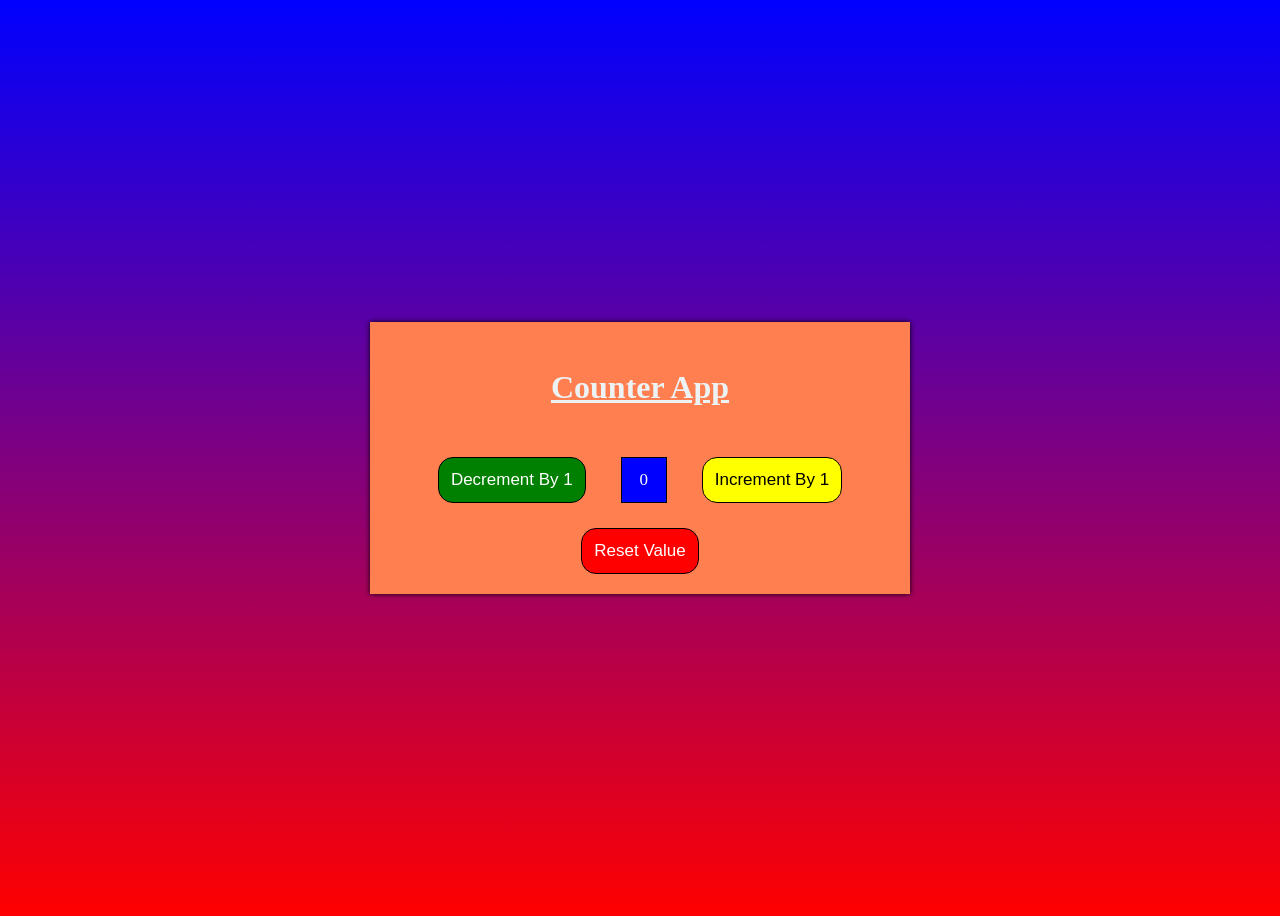
<file: project1_counter/index.html>
<!DOCTYPE html>
<html lang="en">
<head>
    <meta charset="UTF-8">
    <meta http-equiv="X-UA-Compatible" content="IE=edge">
    <meta name="viewport" content="width=device-width, initial-scale=1.0">
    <title>Counter Project1</title>
    <link rel="stylesheet" href="./style.css">
</head>
<body>
  
    <div class="card">
        <h2>Counter App</h2>
        <div class="inputnumber">
       <button id="sub">Decrement By 1</button>    
      <span id="lbl">0</span>
       <button id="add">Increment By 1</button>     

        </div>
        <div>
            <button id="reset">Reset Value</button>
        </div>
    </div>
</body>
<script src="./script.js"></script>
</html>
</file>
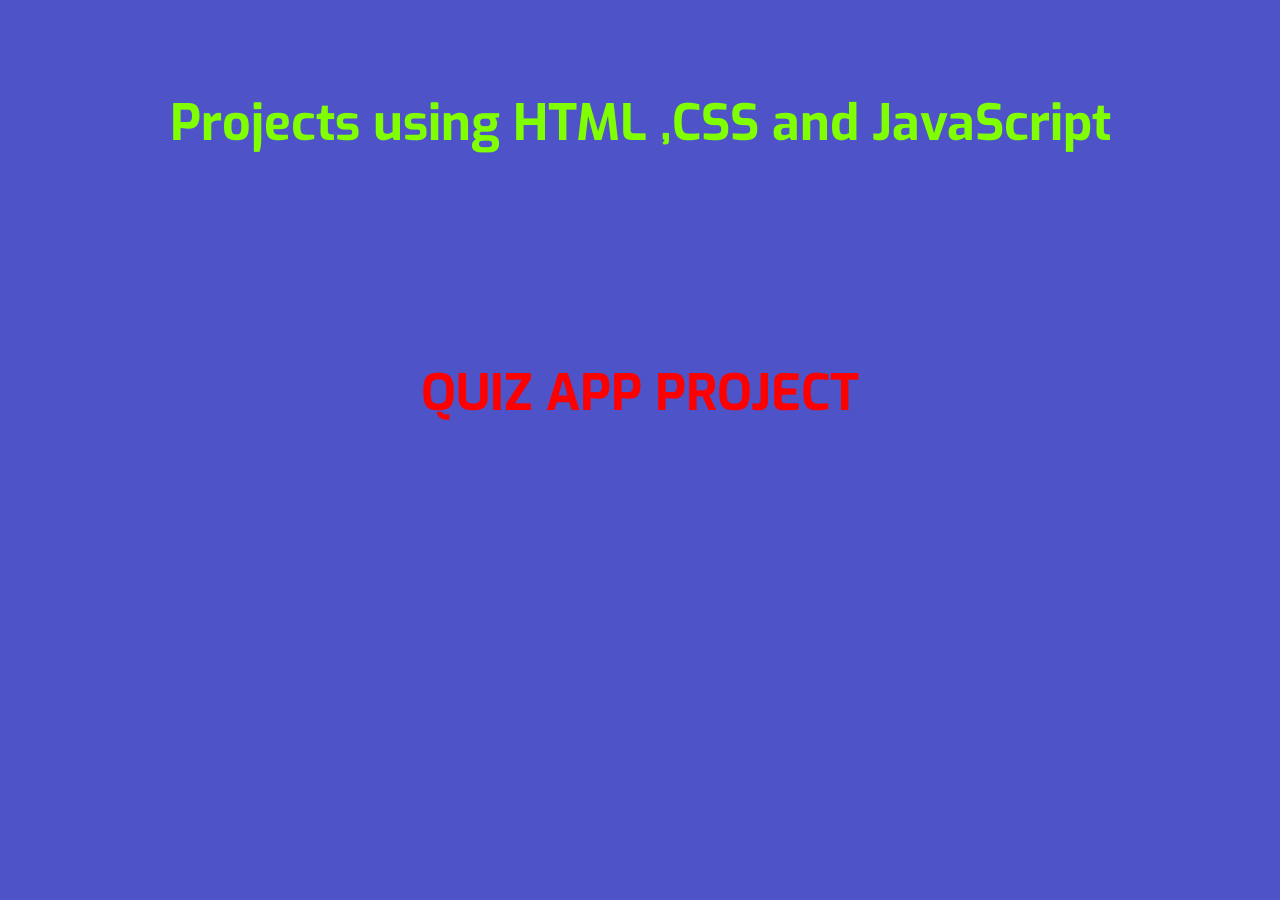
<file: QUIZ APP PROJECT/index.html>
<!DOCTYPE html>
<html lang="en">
<head>
    <meta charset="UTF-8">
    <meta http-equiv="X-UA-Compatible" content="IE=edge">
    <meta name="viewport" content="width=device-width, initial-scale=1.0">
    <title>My Projects</title>
    <style>
        @import url('https://fonts.googleapis.com/css?family=Exo:400,700');

*{
    margin: 0px;
    padding: 0px;
}

body{
    font-family: 'Exo', sans-serif;
}


.context {
    width: 100%;
    position: absolute;
    top:10vh;
    
}

.context{
    text-align: center;
    color: chartreuse;
    font-size: 50px;
}


.context1 {
    width: 100%;
    position: absolute;
    top:40vh;
    z-index: 2;
    
}
a{
    text-decoration: none;
    z-index: -1;
    color: red;

}
a:hover{
    text-decoration: none;
    color: white;
    index: -1;
    text-rendering: optimizeLegibility;
    scale: 1.2;
    text-transform:capitalize;
    text-decoration-line: underline;
    /* color: red; */

}

.context1{
    text-align: center;
    z-index: 2;

    font-size: 50px;
}


.area{
    background: #4e54c8;  
    background: -webkit-linear-gradient(to left, #8f94fb, #4e54c8);  
    width: 100%;
    height:100vh;
    
   
}

.circles{
    position: absolute;
    top: 0;
    left: 0;
    width: 100%;
    height: 100%;
    overflow: hidden;
}

.circles li{
    position: absolute;
    display: block;
    list-style: none;
    width: 20px;
    height: 20px;
    background: rgba(255, 255, 255, 0.2);
    animation: animate 25s linear infinite;
    bottom: -150px;
    
}

.circles li:nth-child(1){
    left: 25%;
    width: 80px;
    height: 80px;
    animation-delay: 0s;
}


.circles li:nth-child(2){
    left: 10%;
    width: 20px;
    height: 20px;
    animation-delay: 2s;
    animation-duration: 12s;
}

.circles li:nth-child(3){
    left: 70%;
    width: 20px;
    height: 20px;
    animation-delay: 4s;
}

.circles li:nth-child(4){
    left: 40%;
    width: 60px;
    height: 60px;
    animation-delay: 0s;
    animation-duration: 18s;
}

.circles li:nth-child(5){
    left: 65%;
    width: 20px;
    height: 20px;
    animation-delay: 0s;
}

.circles li:nth-child(6){
    left: 75%;
    width: 110px;
    height: 110px;
    animation-delay: 3s;
}

.circles li:nth-child(7){
    left: 35%;
    width: 150px;
    height: 150px;
    animation-delay: 7s;
}

.circles li:nth-child(8){
    left: 50%;
    width: 25px;
    height: 25px;
    animation-delay: 15s;
    animation-duration: 45s;
}

.circles li:nth-child(9){
    left: 20%;
    width: 15px;
    height: 15px;
    animation-delay: 2s;
    animation-duration: 35s;
}

.circles li:nth-child(10){
    left: 85%;
    width: 150px;
    height: 150px;
    animation-delay: 0s;
    animation-duration: 11s;
}



@keyframes animate {

    0%{
        transform: translateY(0) rotate(0deg);
        opacity: 1;
        border-radius: 0;
    }

    100%{
        transform: translateY(-1000px) rotate(720deg);
        opacity: 0;
        border-radius: 50%;
    }

}
    </style>
</head>
<body>
   
   
        <h1 class="context">Projects using HTML ,CSS and JavaScript</h1>
        <h3 class="context1"><a href="./quiz.html">QUIZ APP PROJECT</a></h3>

<div class="area" >  
  </div>
  
            <ul class="circles">
                    <li></li>
                    <li></li>
                    <li></li>
                    <li></li>
                    <li></li>
                    <li></li>
                    <li></li>
                    <li></li>
                    <li></li>
                    <li></li>
            </ul>
    </div >
</body>
</html>
</file>
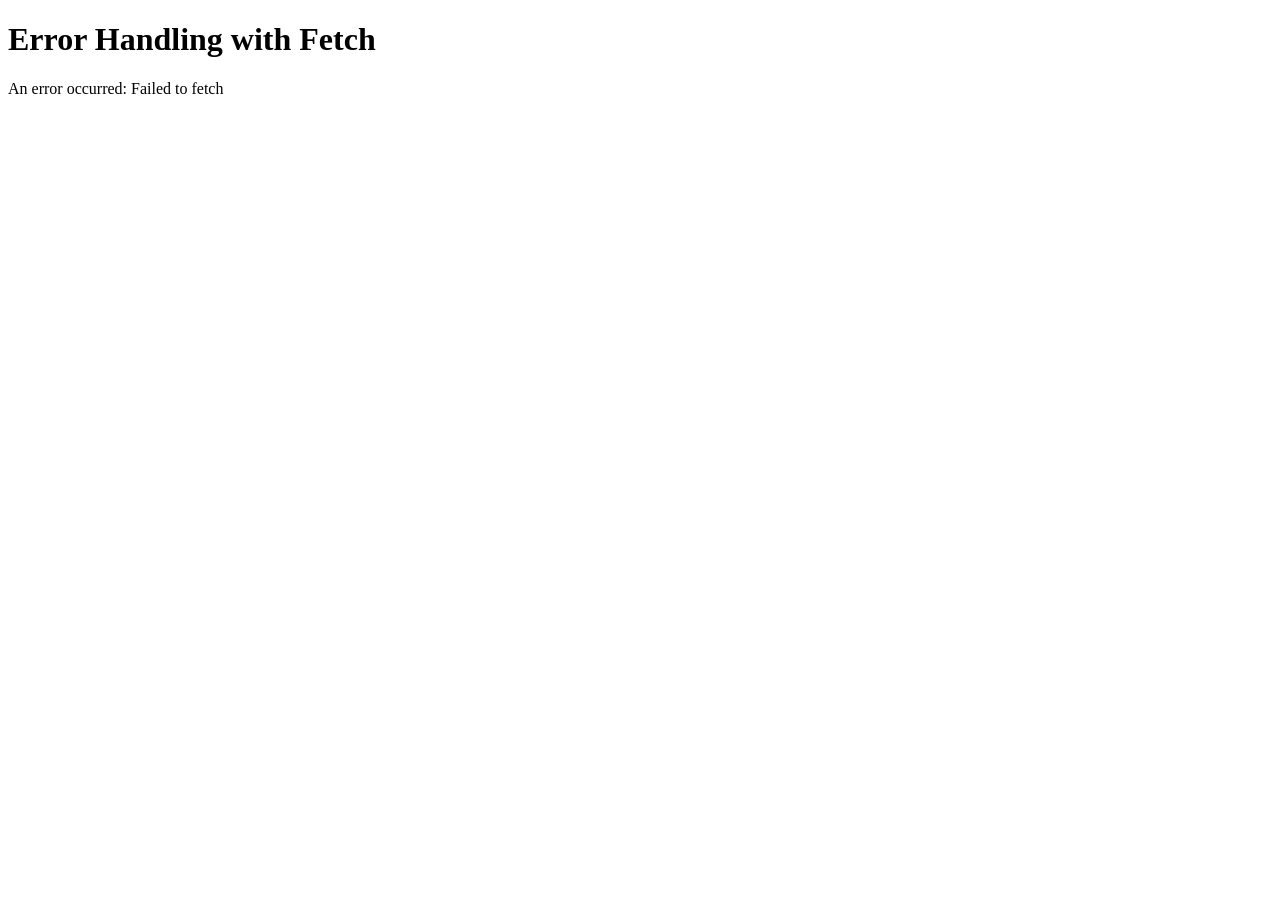
<file: callback and promices assignment/error_handling.html>
<!DOCTYPE html>
<html>
<head>
  <title>Error Handling with Fetch</title>
  <script>
    fetch("https://jsonplaceholder.typicode.com/posts/123456789")
      .then(response => {
        if (!response.ok) {
          throw new Error("Network response was not ok");
        }
        return response.json();
      })
      .then(data => {
        // Process the retrieved data
        console.log(data);
      })
      .catch(error => {
        // Handle and display the error
        console.error(error.message);
        // Display the error message on the webpage
        const errorMessage = document.createElement('p');
        errorMessage.textContent = `An error occurred: ${error.message}`;
        document.body.appendChild(errorMessage);
      });
  </script>
</head>
<body>
  <h1>Error Handling with Fetch</h1>
</body>
</html>
</file>
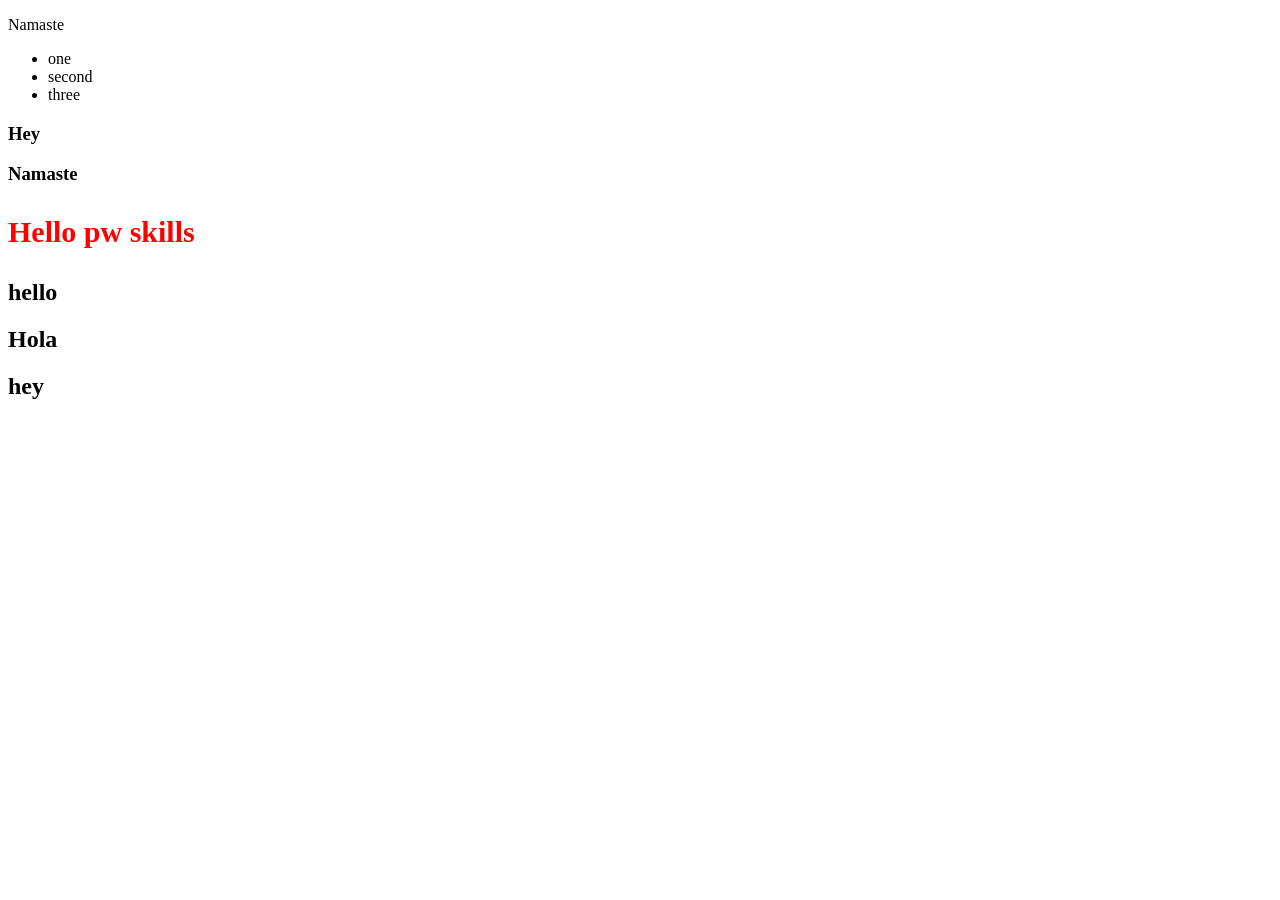
<file: DOM/lec1_dom-part1.html>
<!DOCTYPE html>
<html lang="en">
<head>
    <meta charset="UTF-8">
    <meta http-equiv="X-UA-Compatible" content="IE=edge">
    <meta name="viewport" content="width=device-width, initial-scale=1.0">
    <title>DOM part1</title>
</head>
<body>
    <!-- ID -->
    <p id="one"> <span>Namaste</span> </p>
    
    <!-- CLASS -->
   <ul>
        <li class="tech">one</li>
        <li class="tech">two</li>
        <li class="tech">three</li>
    </ul>
    
    <!-- tag name  -->
    <h3>Hey</h3>
    <h3>Namaste</h3>
    <h3>Hola</h3> 
    
    <!-- Query Selector -->
    <h2>hello</h2>
    <h2 class="class">Hola</h2>
    <h2 id="ids">hey</h2>

<script>
        //Id
        let var1=document.getElementById("one");
        console.log(var1.innerHTML);   
        console.log(var1.innerText);
        
        // class
        let var2=document.getElementsByClassName("tech");
        console.log(var2);
        console.log(var2[2].innerText);
        var2[1].innerText="second";

        //tagname
        let var3= document.getElementsByTagName("h3")
        console.log(var3[2].innerText);
        var3[2].innerText="Hello pw skills";
        var3[2].style.color="red";
        var3[2].style.fontSize="30px";
        console.log(var3[2].innerText);

        // Query selector
        let var4 =document.querySelector(".class");
        console.log(var4);

           var4.className="hello";
           var4.classList="hola hey hii";
           var4.setAttribute("id","js");
           var4.setAttribute("title","vandan raval");
    </script>
</body>
</html>
</file>
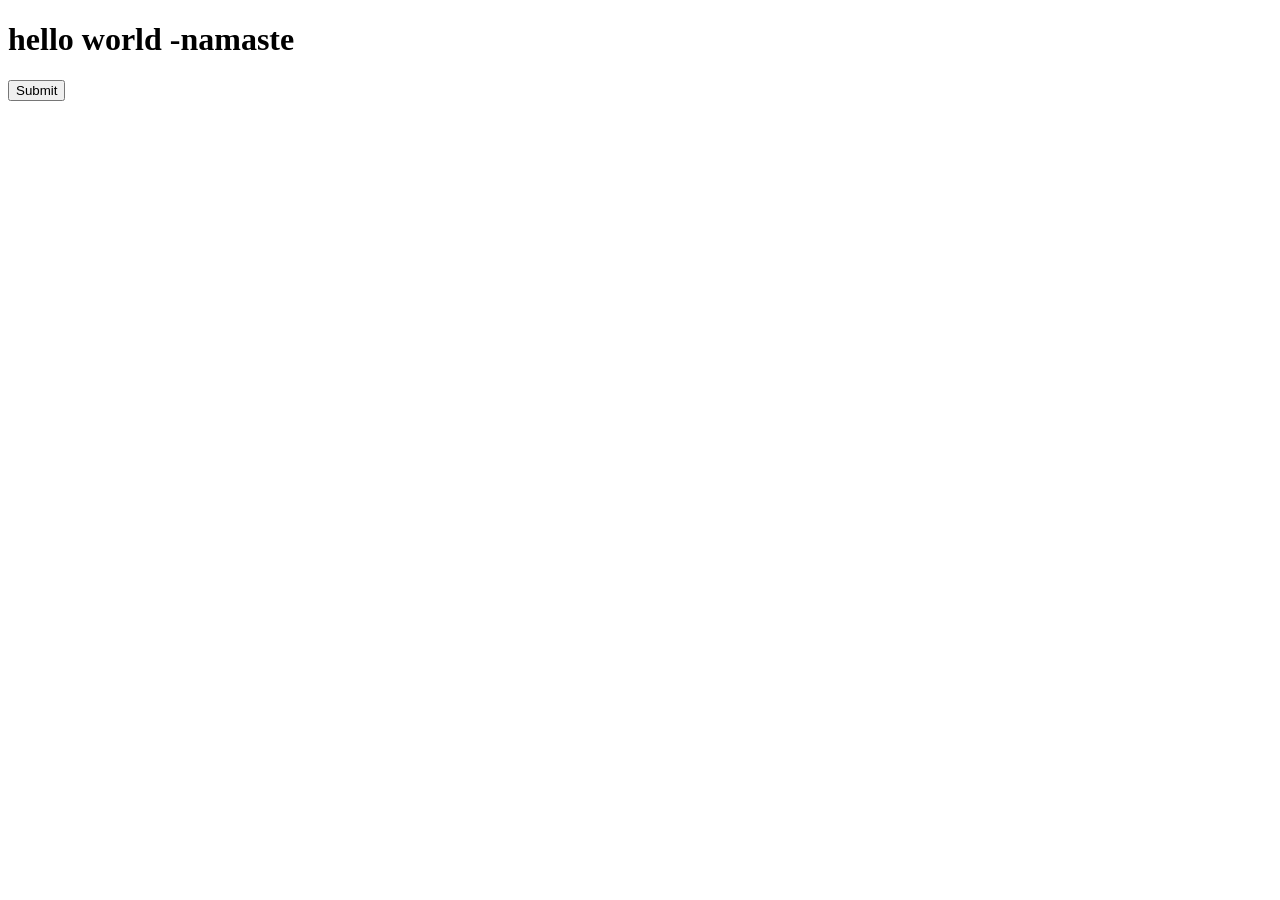
<file: DOM/lec3_dom-part3.html>
<!DOCTYPE html>
<html lang="en">
<head>
    <meta charset="UTF-8">
    <meta http-equiv="X-UA-Compatible" content="IE=edge">
    <meta name="viewport" content="width=device-width, initial-scale=1.0">
    <title>DOM Part-3</title>
</head>
<body>
    <!-- normal html -->
    <h1>hello world -namaste</h1>
    <p id="js"></p>
    <button onclick="hey()" id="jss">Submit</button>

    <!-- javascript -->
    <script>
        // document.addEventListener("click",hello);
        // document.addEventListener("dblclick",hello);
        document.addEventListener("mouseenter",hello);
        function hello()
        {
            document.getElementById("js").innerText="Namaste doston";
        }
        function hey()
        {
            document.getElementById("jss").innerText="Done !you did it";
            document.getElementById("jss").style.color="white";
            document.getElementById("jss").style.backgroundColor="blue";
            document.getElementById("jss").style.padding="10px";
            document.getElementById("jss").style.border="2px solid black";
            
        }
    </script>
</body>
</html>
</file>
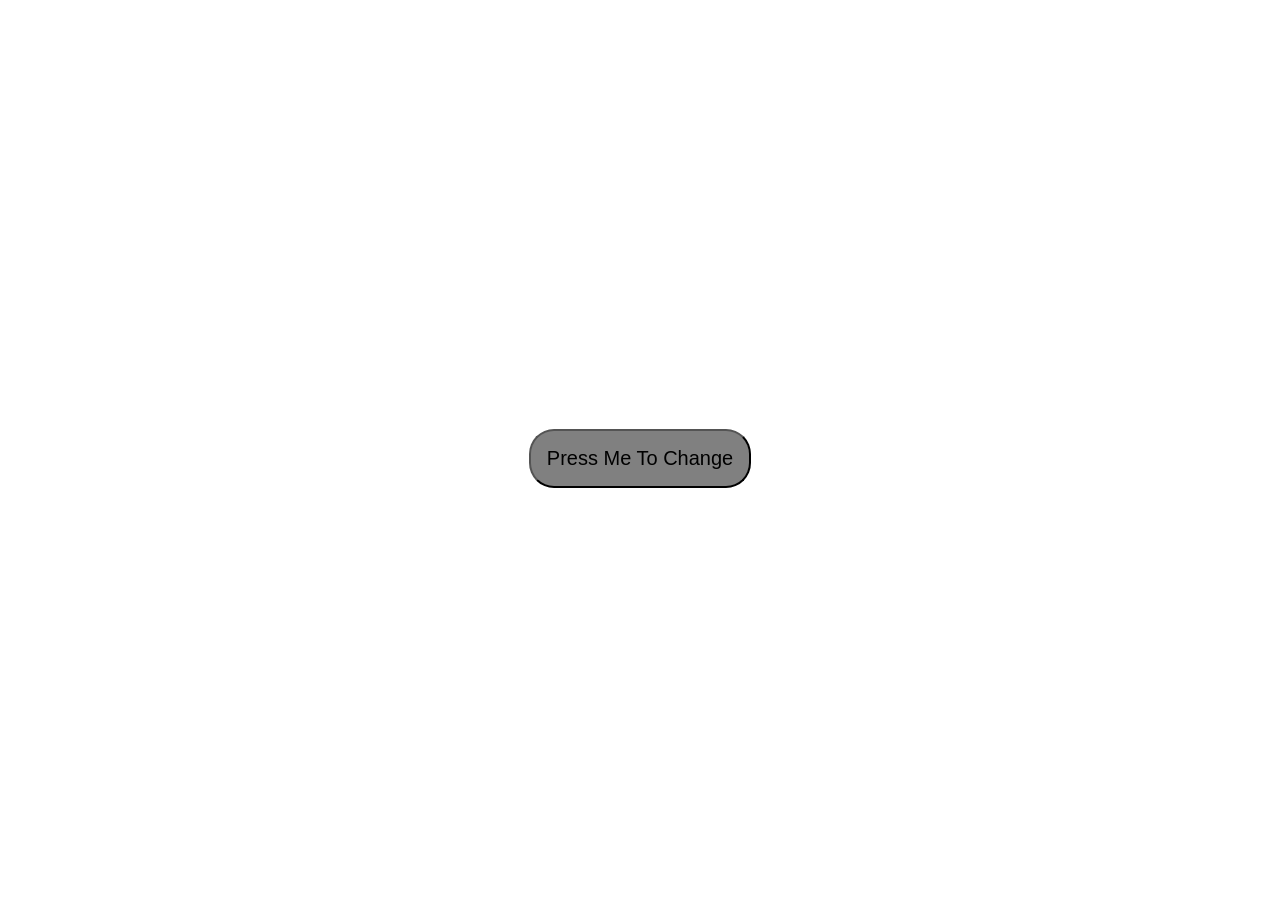
<file: DOM/lec4_js_DOM-project.html>
<!DOCTYPE html>
<html lang="en">
<head>
    <meta charset="UTF-8">
    <meta http-equiv="X-UA-Compatible" content="IE=edge">
    <meta name="viewport" content="width=device-width, initial-scale=1.0">
    <title>DOM project</title>
    <style>
        body{
            height: 100vh;
            display: flex;
            justify-content: center;
            align-items: center;
        }
        button{
            padding: 16px;
            font-size: 20px;
            background-color: #808080;
            border-radius: 25px;
        }
    </style>
</head>
<body>
    <button id="button">Press Me To Change</button>    
</body>





<script>
    const btn=document.getElementById("button");
    
    const randomColor=()=>
    {
        let val="0123456789ABCDE";
        let cons="#";
        for (let i=0;i<6;i++)
        {
            cons=cons+val[Math.floor(Math.random()*16)];
        }
        return cons;
    };
    
    
    function changeRandomColor()
    {
        document.body.style.backgroundColor=randomColor();    
    }
    btn.addEventListener("click",changeRandomColor);
</script>
</html>
</file>
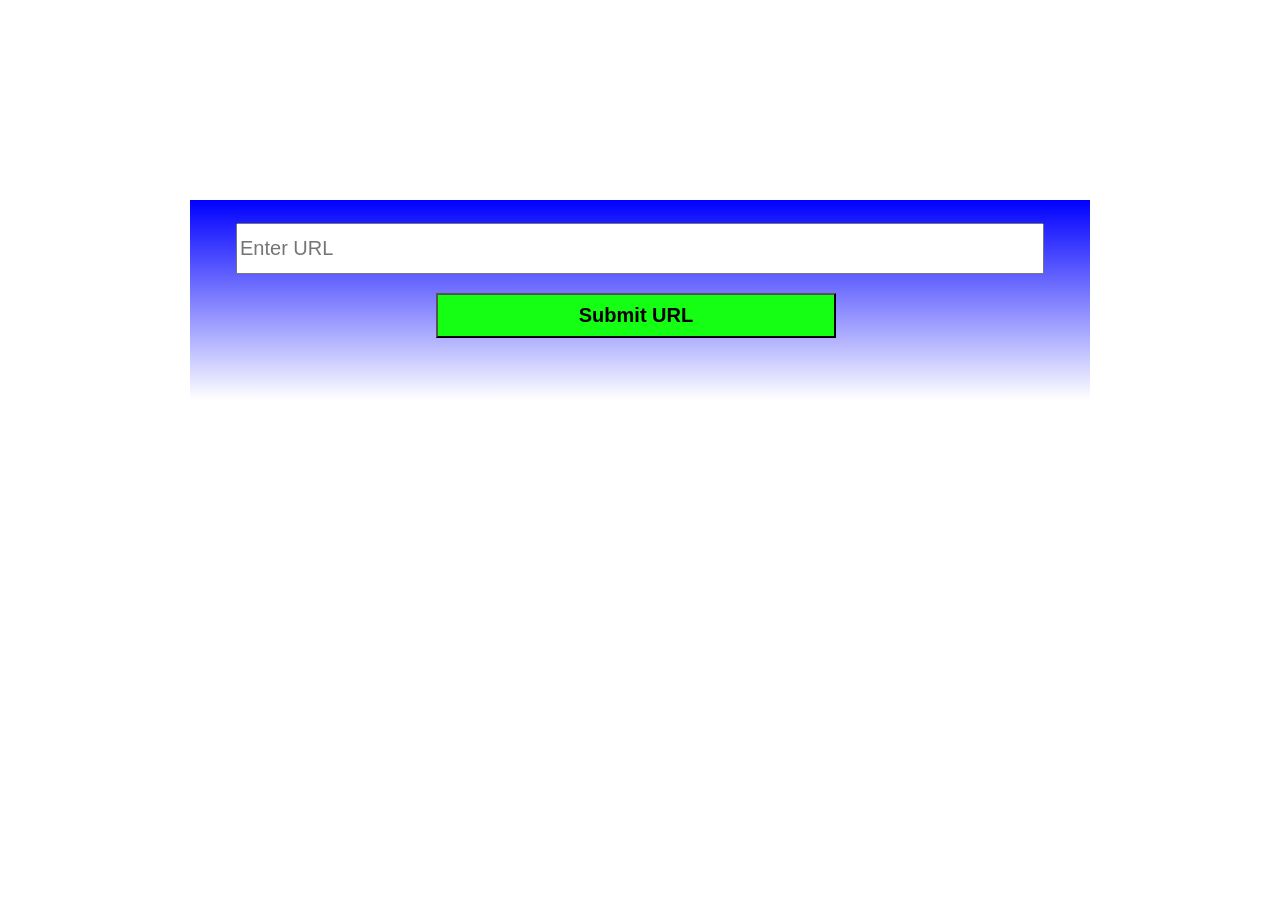
<file: HOF_assignment/url_validator.html>
<!DOCTYPE html>
<html lang="en">

<head>
    <meta charset="UTF-8">
    <meta http-equiv="X-UA-Compatible" content="IE=edge">
    <meta name="viewport" content="width=device-width, initial-scale=1.0">
    <title>REG EXP in URL</title>
    <style>
        body {
            margin: 0;
            padding: 0;
            display: flex;
            position: relative;
            justify-content: center;
            box-sizing: border-box;
            /* background-color: ; */
            /* background-image: radial-gradient(#ffafbd , #ffc345); */
            background-image: url("https://images.pexels.com/photos/1010496/pexels-photo-1010496.jpeg?auto=compress&cs=tinysrgb&w=600");
            /* background-position: 0; */
            background-repeat: no-repeat;
            background-size: cover;
        }

        .main {
            position: relative;
            top: 200px;
            display: flex;
            background-image: linear-gradient(blue, white);
            justify-content: center;
            background-color: rgb(19, 19, 17);
            /* background-color: transparent; */
            width: 900px;
            height: 200px;
            border: 0px solid black;

        }

        input {
            width: 800px;
            position: relative;
            top: 20px;
            height: 45px;
            font-size: 20px;
        }

        button {
            position: relative;
            top: 35px;
            left: 200px;
            width: 400px;
            background-color: rgb(20, 255, 20);
            height: 45px;
            font-size: 20px;
            color: black;
            font-weight: bold;
        }

        button:hover {
            position: relative;

            border: none;
            background-color: black;
            color: yellow;

        }
    </style>
</head>

<body>
    <div class="main">
        <form>
            <table>
                <tr>
                    <td>
                        <input type="text" placeholder="Enter URL" required name="url" id="url">
                    </td>
                </tr>
                <tr>
                    <td>
                        <button id="submit" onclick="validateURL()">Submit URL</button>
                    </td>
                </tr>
                <tr>
                    <td>
                        <h3></h3>
                    </td>
                </tr>
            </table>
        </form>
    </div>
</body>

</html>
<script>
function validateURL() {
  const url = document.getElementById("url").value;
  const urlRegExp =  /^(https?:\/\/)?(www\.)?[a-zA-Z0-9!#$%&'*+\/=?^_`{|}~-]+(\.[a-zA-Z]{2,})+$/;
  
  if (urlRegExp.test(url)) {
    alert("Valid URL");

  } else {
    alert("Invalid URL");

}
}

</script>
</file>
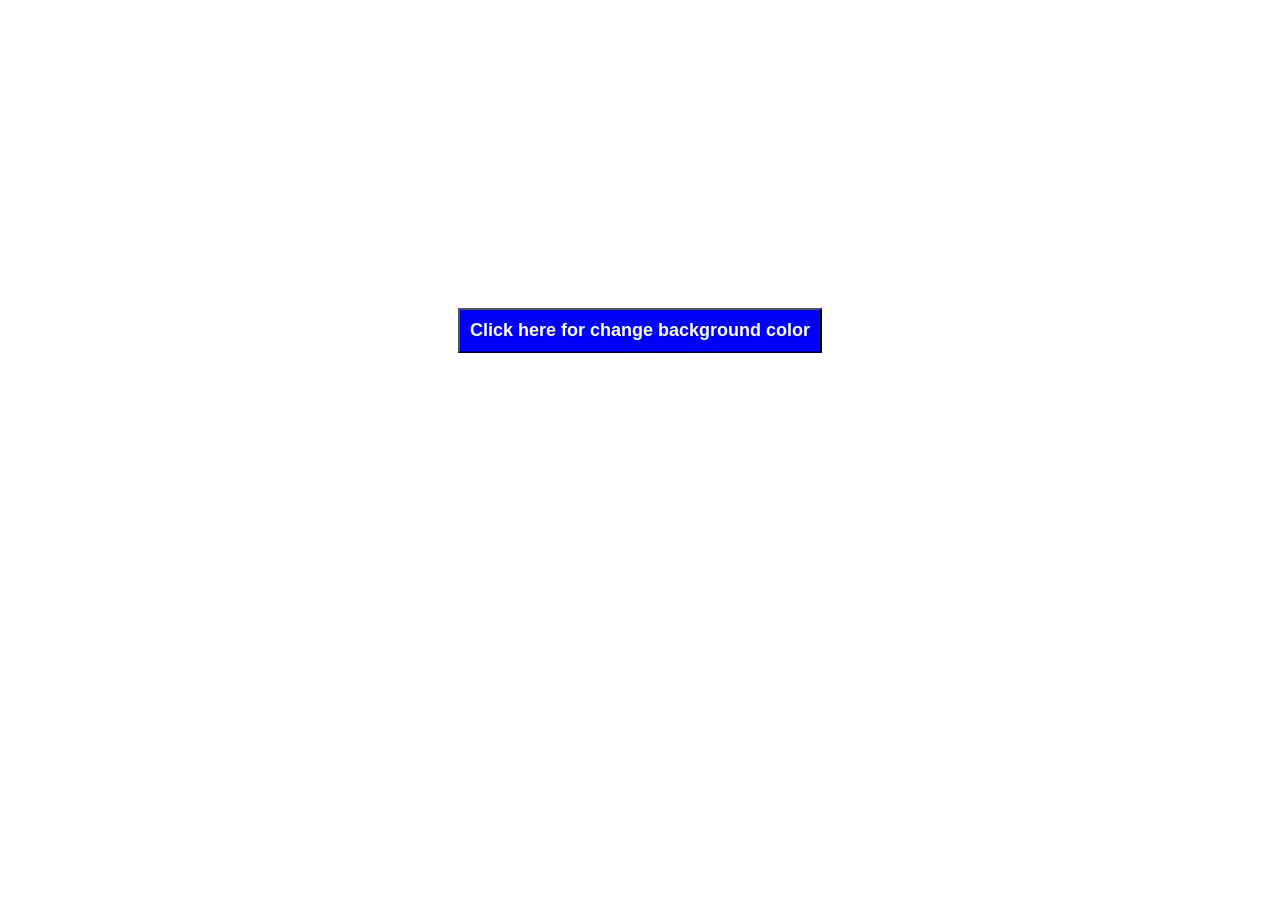
<file: milestone_1_assignment/change_color_onclick.html>
<!DOCTYPE html>
<html lang="en">
<head>
    <meta charset="UTF-8">
    <meta http-equiv="X-UA-Compatible" content="IE=edge">
    <meta name="viewport" content="width=device-width, initial-scale=1.0">
    <title>color change</title>
    <style>
        body{
            display: flex;
            justify-content: center;
            align-items: center;
        }
        button{
            display: flex;
            justify-content: center;
            align-items: center;
            top: 300px;
            position: relative;
            background-color: blue;
            color: white;
            font-size: 18px;
            font-weight: 600;
            padding: 10px;
        }
        button:hover{
            /* position: relative; */
            background-color: white;
            color: black;
        }
    </style>
</head>
<body>
    <button id="change">Click here for change background color</button>
</body>
</html>
<script>

const change=document.getElementById("change");
    
    const randomColor=()=>
    {
        let val="0123456789ABCDE";
        let cons="#";
        for (let i=0;i<6;i++)
        {
            cons=cons+val[Math.floor(Math.random()*16)];
        }
        return cons;
    };
    
    
    function changeRandomColor()
    {
        document.body.style.backgroundColor=randomColor();   

    }
    change.addEventListener("click",changeRandomColor);
    
</script>
</file>
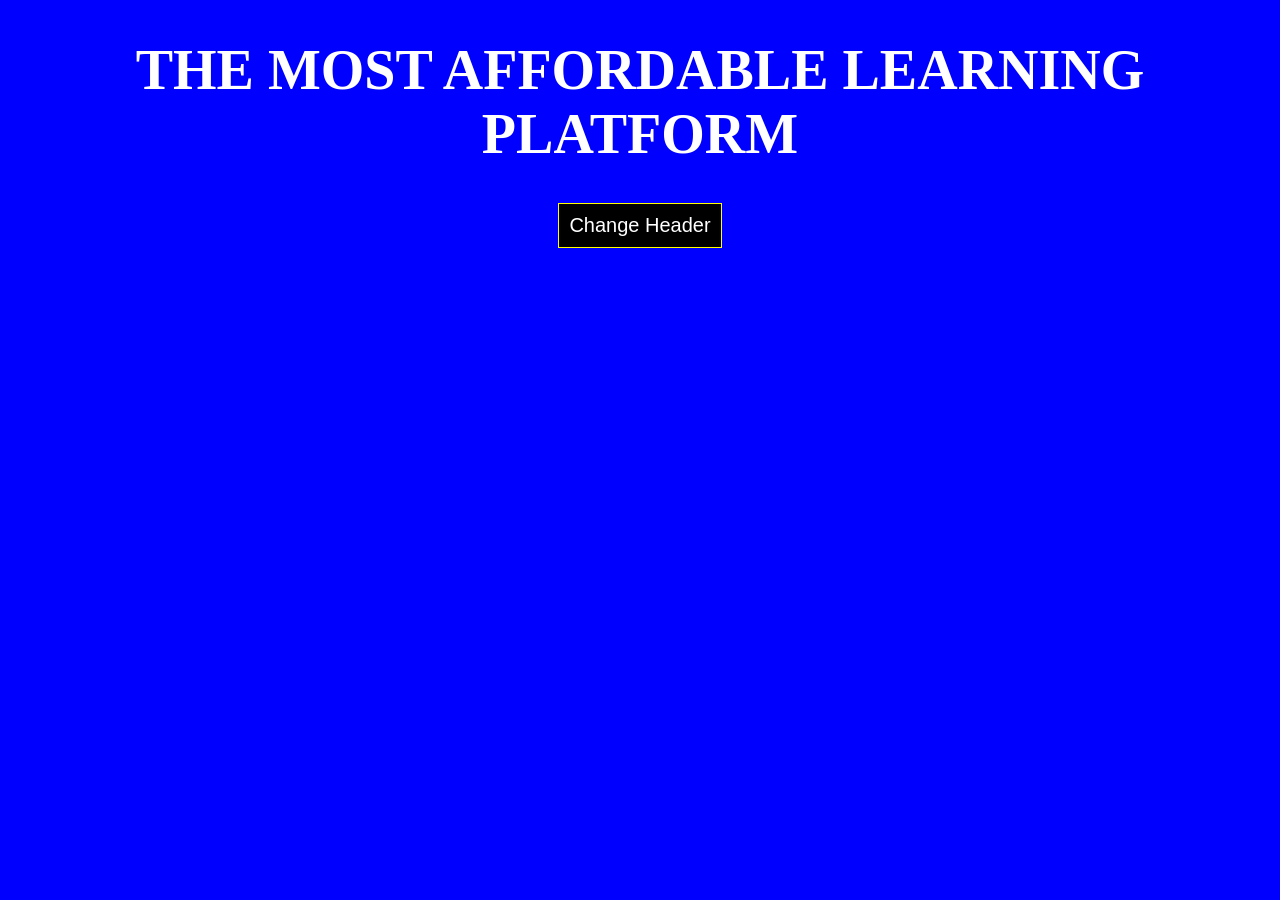
<file: milestone_1_assignment/change_text.html>
<!DOCTYPE html>
<html lang="en">
<head>
    <meta charset="UTF-8">
    <meta http-equiv="X-UA-Compatible" content="IE=edge">
    <meta name="viewport" content="width=device-width, initial-scale=1.0">
    <title>On button click</title>
    <style>
        body{
            
            text-align: center;
            color: white;
            background-color: blue;
        }
        h1{
            font-size: 56px;
        }
        button{
            color: white;
            font-size: 20px;
            background-color: #000;
            border: 1px solid yellow;
            padding: 10px;
        }


    </style>
    
</head>
<body>
    <h1 id="headerText">THE MOST AFFORDABLE LEARNING PLATFORM</h1>
  <button id="changeButton" title="click here">Change Header</button>
 </body>
</html>


<script>

const headerText = document.getElementById("headerText");
const changeButton = document.getElementById("changeButton");

changeButton.addEventListener("click", () => {
    if(headerText.textContent === "THE MOST AFFORDABLE LEARNING PLATFORM")
    {
        headerText.textContent = "PW SKILLS";
        // headerText.style.color="yellow";
        // headerText.style.color="WHITE";
    }
    else
    {
        headerText.textContent="THE MOST AFFORDABLE LEARNING PLATFORM";
        // headerText.style.color="yellow";
    }

});

</script>
</file>
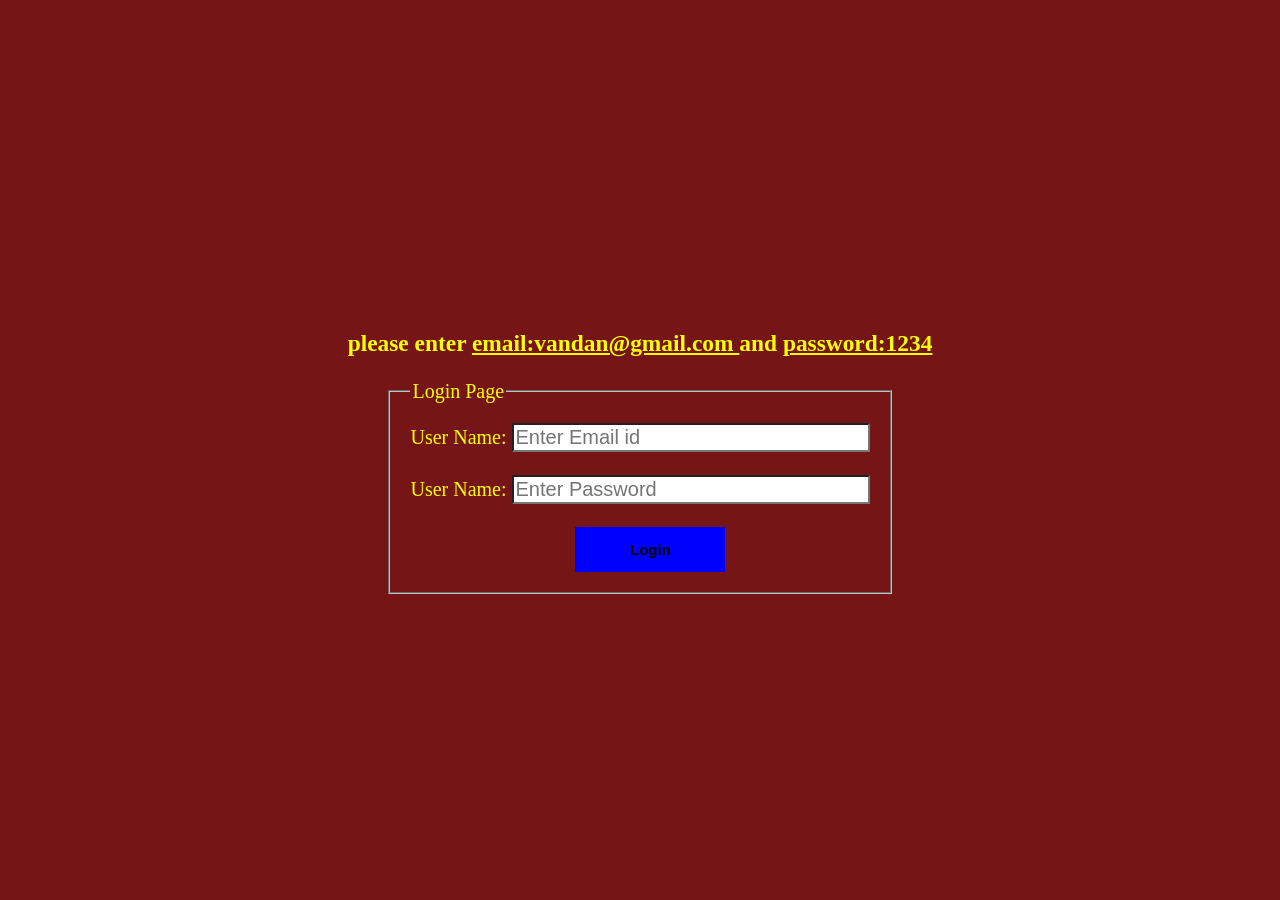
<file: milestone_1_assignment/password_validator.html>
<!-- 1} Password Validator
Write a JavaScript program that checks if the entered password matches the confirmed password. If the
passwords match, the program should log "Password Matched. Password validation Successful." to the console.
Otherwise, it should log "Password didn't match. Password validation unsuccessful" to the consoleK -->
<!DOCTYPE html>
<html lang="en">

<head>
    <meta charset="UTF-8">
    <meta http-equiv="X-UA-Compatible" content="IE=edge">
    <meta name="viewport" content="width=device-width, initial-scale=1.0">
    <title>Password validator</title>
    <style>
        body {
            background-color: #761515;
            color: yellow;
            margin: auto;
            height: 100vh;
            flex-flow: column;
            box-sizing: border-box;
            display: flex;
            justify-content: center;
            align-items: center;
            font-size: 20px;

        }

        #email,
        #password {
            width: 350px;
            font-size: 20px;
            background-color: #fff;
            color: #761515;
        }

        button {
            background-color: blue;
            /* color: #fff;             */
            width: 150px;
            height: 45px;
            color: #000;
            padding: 7px;
            font-size: 15px;
            position: relative;
            left: 165px;
            font-weight: 700;
            border: none;

        }

        button:hover {
            background-color: green;
            color: #fff;
        }
    </style>
</head>

<body>
    <h3>please enter <u> email:vandan@gmail.com </u>and <u> password:1234</u></h3>
    <fieldset style="padding:20px">
        <legend>Login Page</legend>

        <label for="email"> User Name: </label><input type="email" required id="email" name="email"
            placeholder="Enter Email id"> <br> <br>
        <label for="password">User Name:</label> <input type="password" required id="password" name="password"
            placeholder="Enter Password"> <br> <br>
        <button onclick="check()">Login</button>

    </fieldset>
</body>
<script>

    function check() {

        let u_email = "vandan@gmail.com";
        let u_password = "1234";

        let email = document.getElementById("email").value;
        let password = document.getElementById("password").value;



        if (email == u_email && password == u_password) {
           
            document.getElementById("email").innerHTML = email;
            document.getElementById("password").innerHTML = password;

            alert("Login Successfull");
        } else {
            alert("Please Try again ...check your email or password");
        }





    }


</script>

</html>
</file>
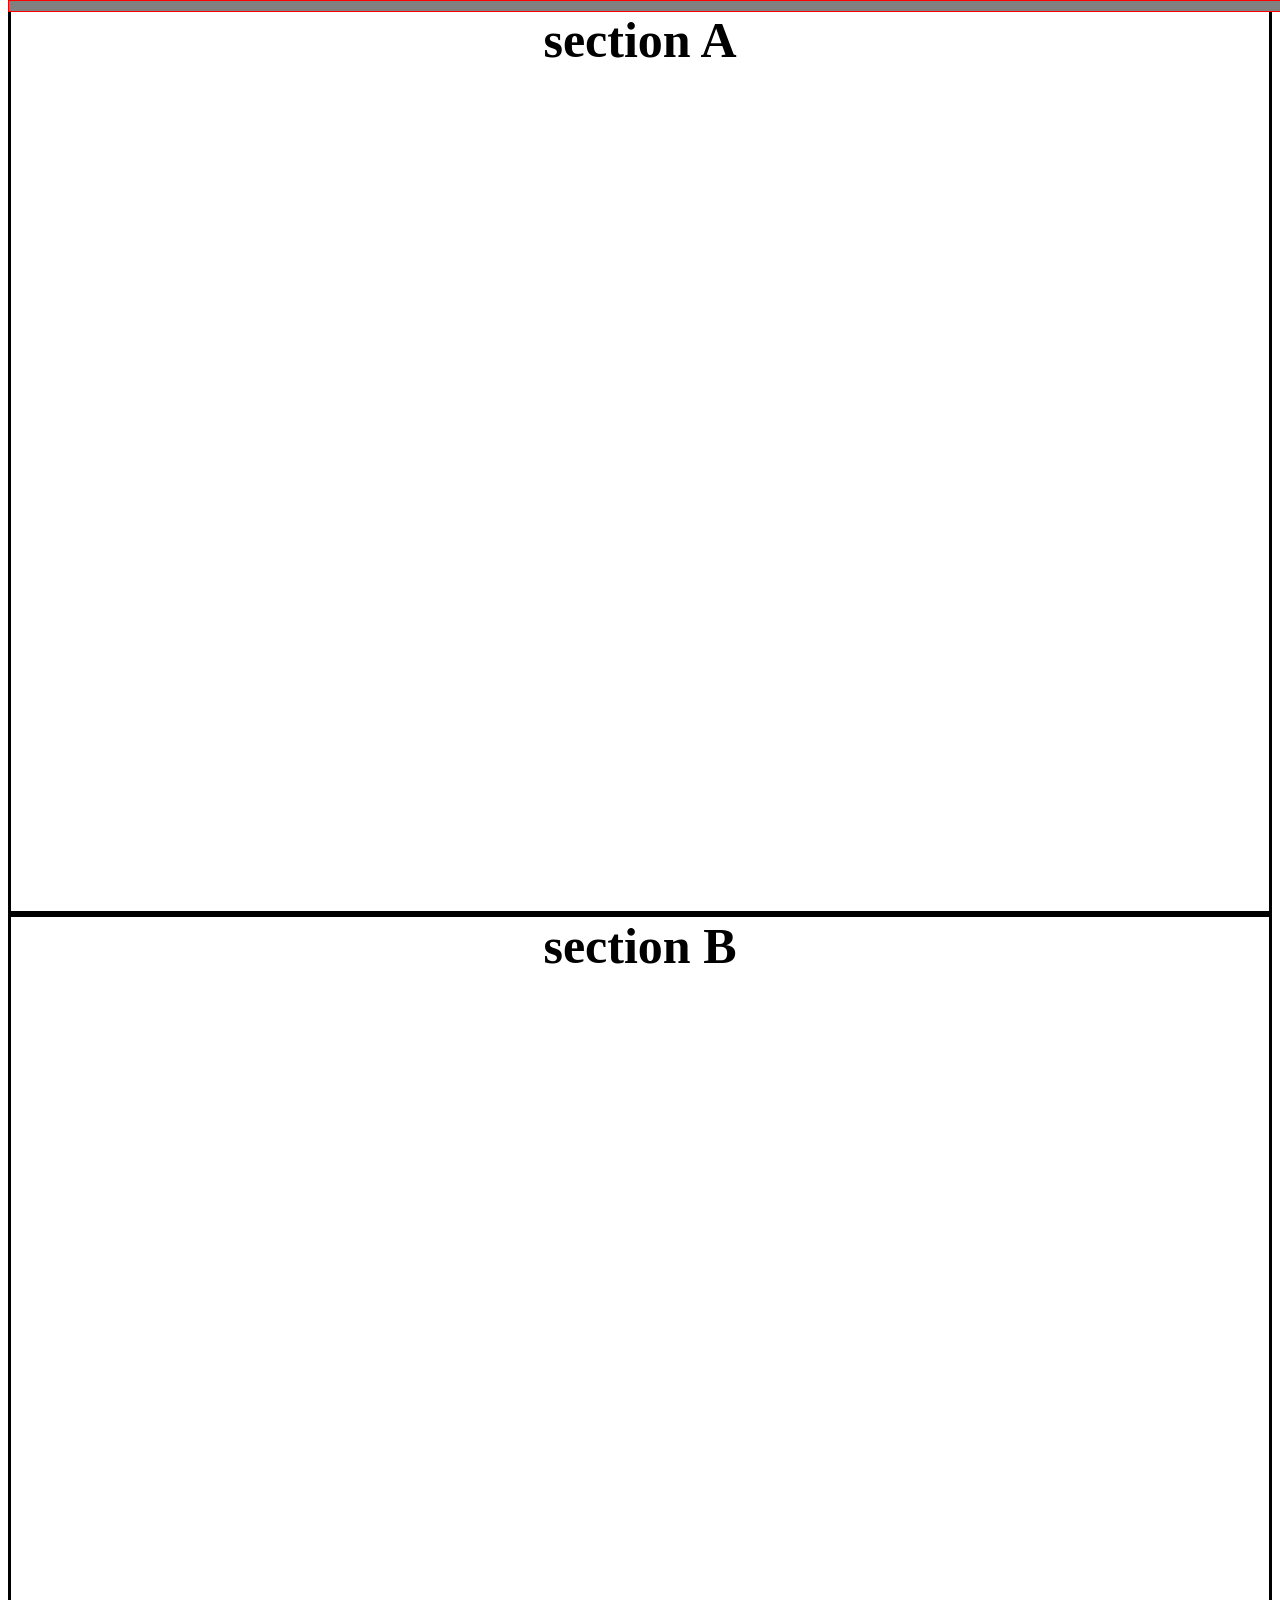
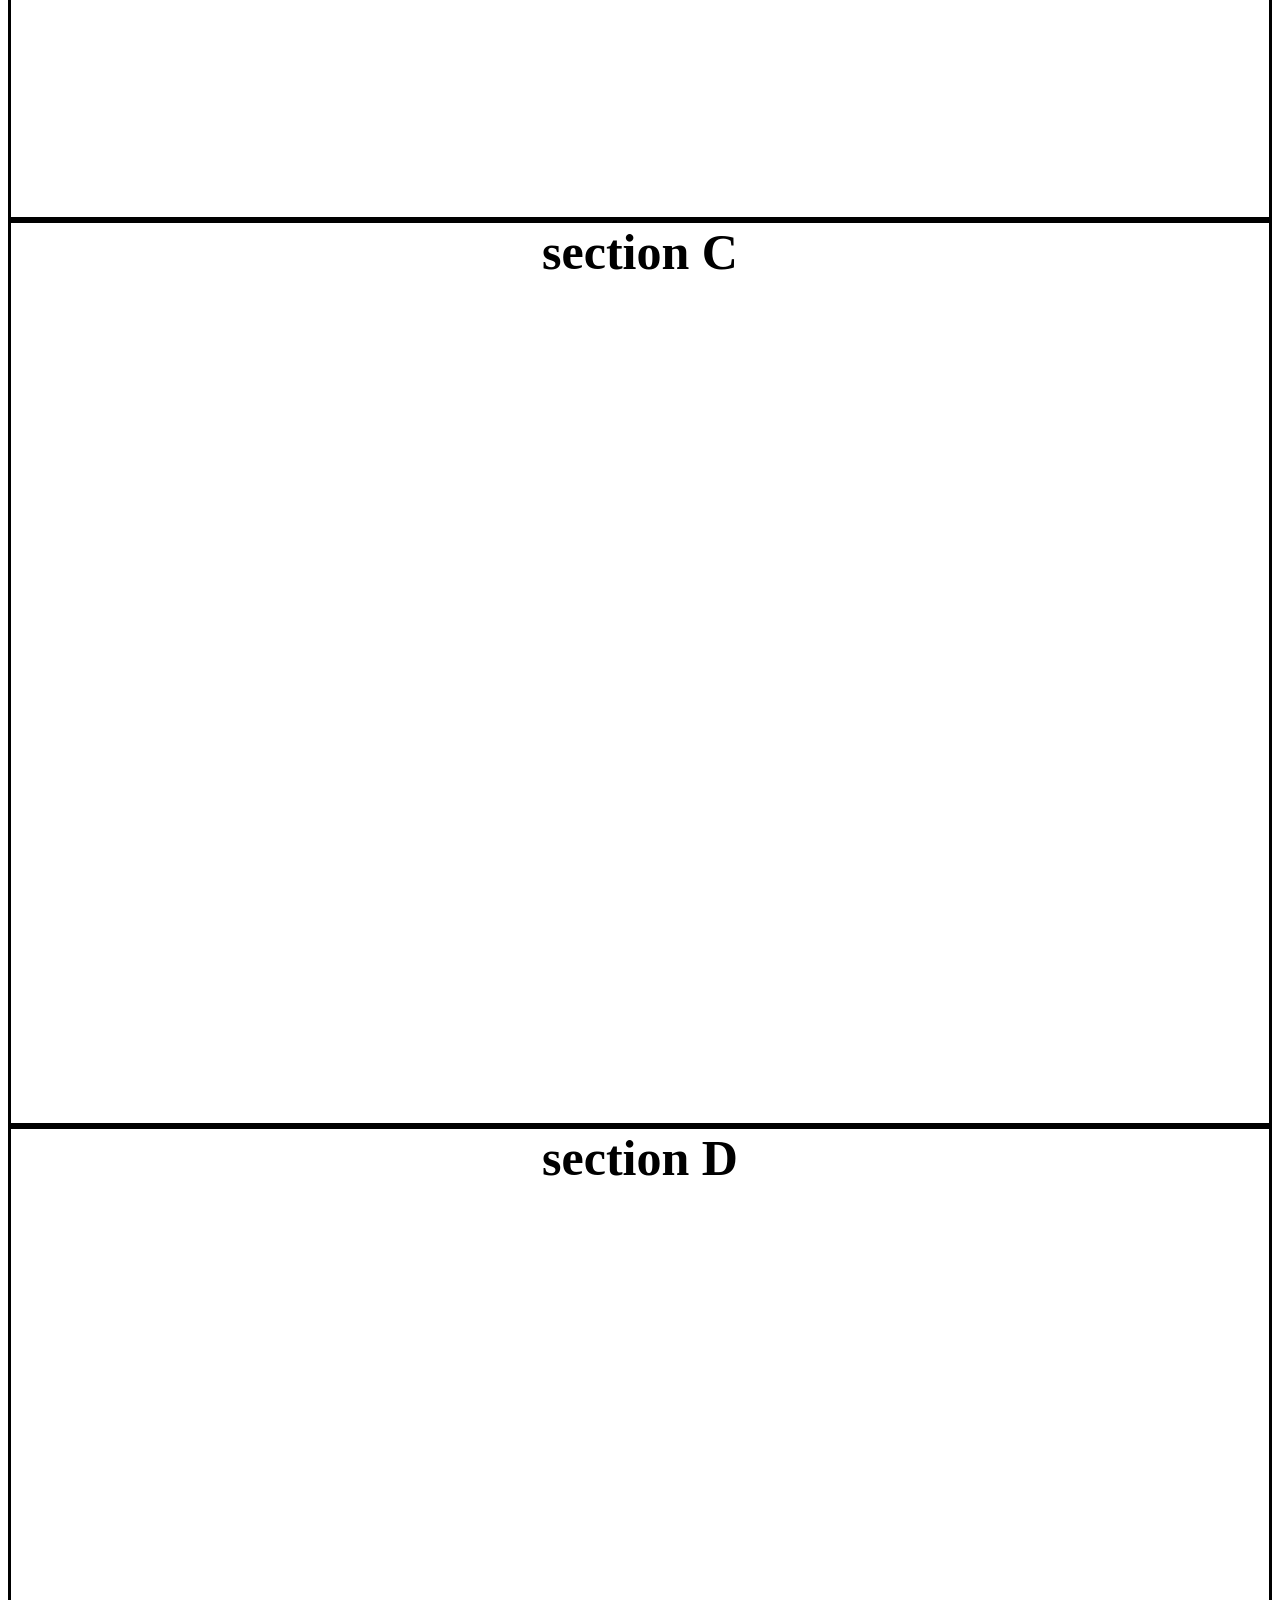
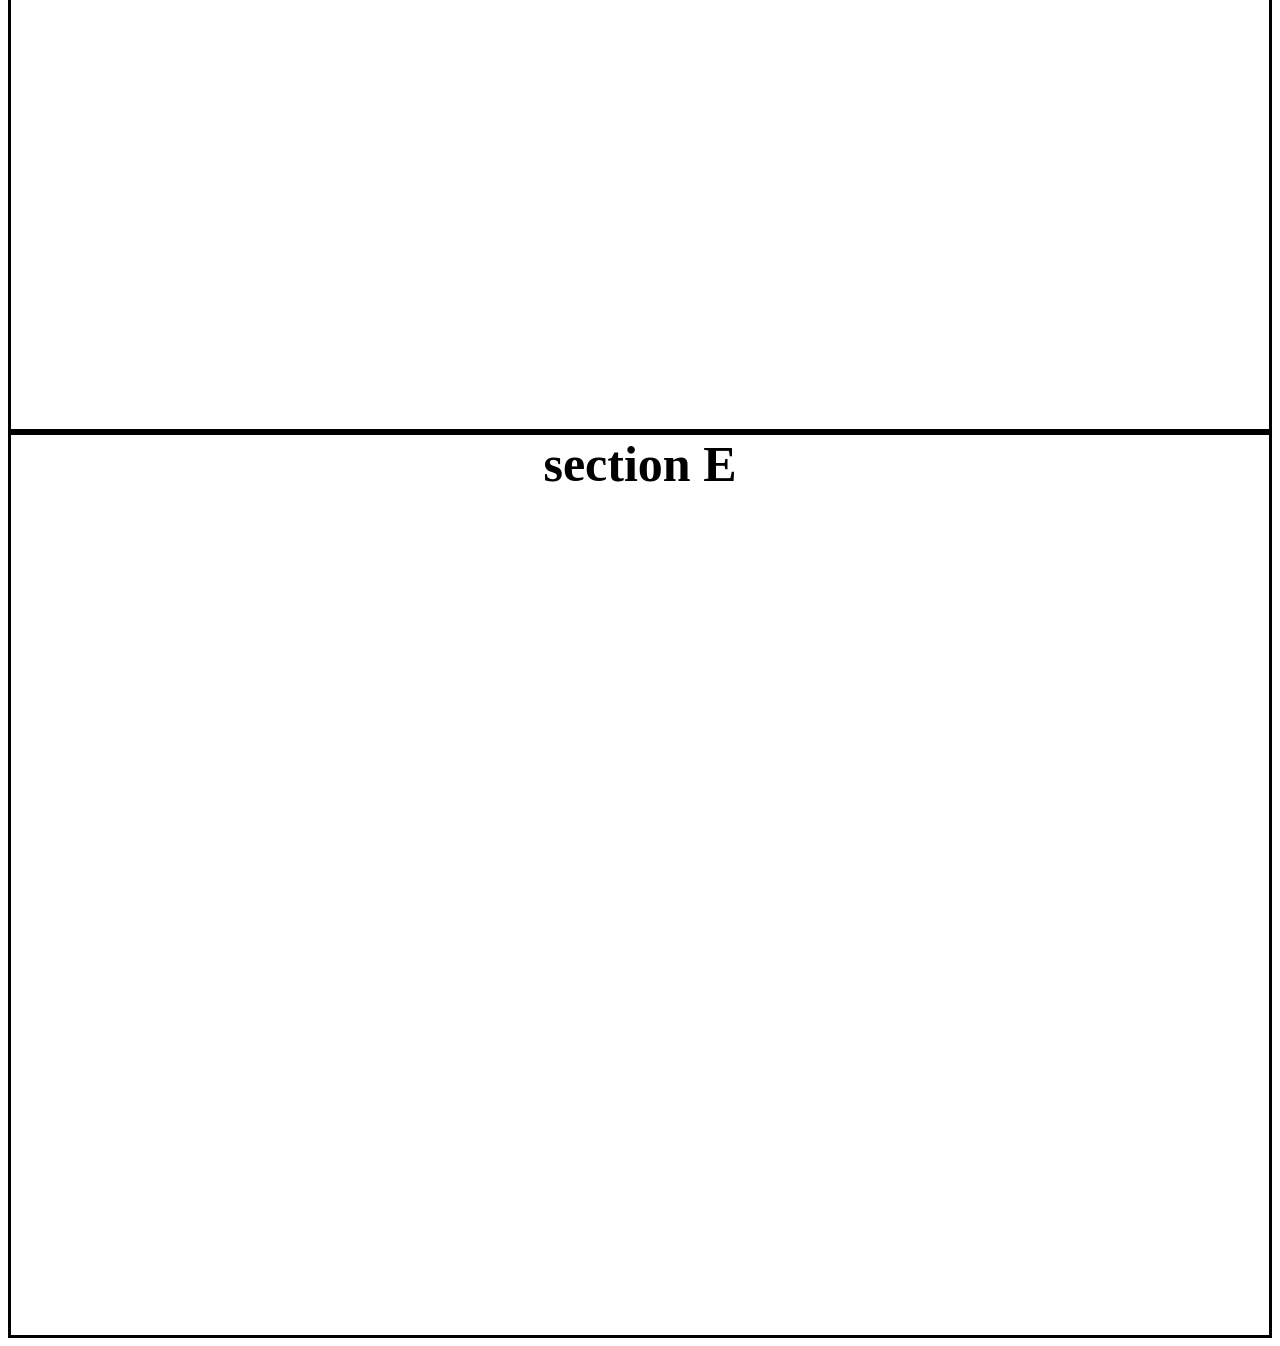
<file: milestone_1_assignment/scroll_down.html>
<!DOCTYPE html>
<html lang="en">
<head>
    <meta charset="UTF-8">
    <meta http-equiv="X-UA-Compatible" content="IE=edge">
    <meta name="viewport" content="width=device-width, initial-scale=1.0">
    <title>fill progress when scroll down</title>
    <style>
        .sec1,.sec2,.sec3,.sec4,.sec5{
            border: 3px solid  black;
            width: 110wh;
            height: 100vh;
            font-size: 50px;
            text-align: center;
            font-weight: 800;
        }
        .progress{
            position: fixed;
            top: 0;
            width: 100%;
            height: 10px;
        
            border: 1px solid red;
        }
    </style>
</head>
<body>
    <div class="progress">

    </div>
    <section class="sec1">section A</section>
    <section class="sec2">section B</section>
    <section class="sec3">section C</section>
    <section class="sec4">section D</section>
    <section class="sec5">section E</section>
</body>
</html>

<script>
  window.addEventListener("scroll",()=>{
            let progress=document.querySelector(".progress");
            
            let totalHeight=document.body.scrollHeight-window.innerHeight;
            
            let progressHeight=(window.pageYOffset/totalHeight)*100;
            progress.style.background=`linear-gradient(to right,blue ${progressHeight}%,gray ${progressHeight}%)`;  
            
            });
</script>
</file>
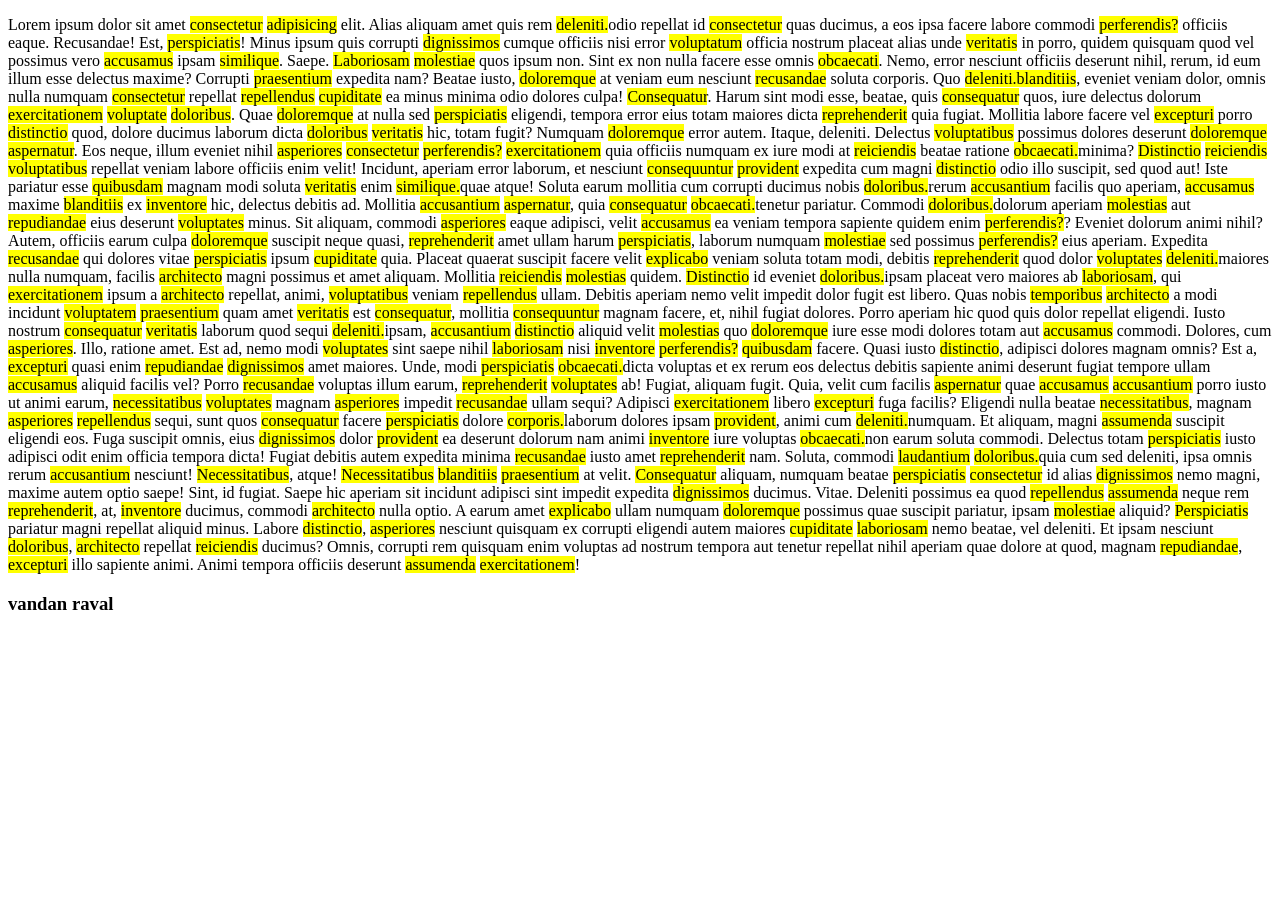
<file: milestone_1_assignment/text_highlighting.html>
<!DOCTYPE html>
<html lang="en">
<head>
    <meta charset="UTF-8">
    <meta http-equiv="X-UA-Compatible" content="IE=edge">
    <meta name="viewport" content="width=device-width, initial-scale=1.0">
    <title>ighlight text sung DOM</title>
</head>
<body>
    <p id="p">
        Lorem ipsum dolor sit amet consectetur adipisicing elit. Alias aliquam amet quis rem deleniti odio repellat id consectetur quas ducimus, a eos ipsa facere labore commodi perferendis officiis eaque. Recusandae!
        Est, perspiciatis! Minus ipsum quis corrupti dignissimos cumque officiis nisi error voluptatum officia nostrum placeat alias unde veritatis in porro, quidem quisquam quod vel possimus vero accusamus ipsam similique. Saepe.
        Laboriosam molestiae quos ipsum non. Sint ex non nulla facere esse omnis obcaecati. Nemo, error nesciunt officiis deserunt nihil, rerum, id eum illum esse delectus maxime? Corrupti praesentium expedita nam?
        Beatae iusto, doloremque at veniam eum nesciunt recusandae soluta corporis. Quo deleniti blanditiis, eveniet veniam dolor, omnis nulla numquam consectetur repellat repellendus cupiditate ea minus minima odio dolores culpa! Consequatur.
        Harum sint modi esse, beatae, quis consequatur quos, iure delectus dolorum exercitationem voluptate doloribus. Quae doloremque at nulla sed perspiciatis eligendi, tempora error eius totam maiores dicta reprehenderit quia fugiat.
        Mollitia labore facere vel excepturi porro distinctio quod, dolore ducimus laborum dicta doloribus veritatis hic, totam fugit? Numquam doloremque error autem. Itaque, deleniti. Delectus voluptatibus possimus dolores deserunt doloremque aspernatur.
        Eos neque, illum eveniet nihil asperiores consectetur perferendis exercitationem quia officiis numquam ex iure modi at reiciendis beatae ratione obcaecati minima? Distinctio reiciendis voluptatibus repellat veniam labore officiis enim velit!
        Incidunt, aperiam error laborum, et nesciunt consequuntur provident expedita cum magni distinctio odio illo suscipit, sed quod aut! Iste pariatur esse quibusdam magnam modi soluta veritatis enim similique quae atque!
        Soluta earum mollitia cum corrupti ducimus nobis doloribus rerum accusantium facilis quo aperiam, accusamus maxime blanditiis ex inventore hic, delectus debitis ad. Mollitia accusantium aspernatur, quia consequatur obcaecati tenetur pariatur.
        Commodi doloribus dolorum aperiam molestias aut repudiandae eius deserunt voluptates minus. Sit aliquam, commodi asperiores eaque adipisci, velit accusamus ea veniam tempora sapiente quidem enim perferendis? Eveniet dolorum animi nihil?
        Autem, officiis earum culpa doloremque suscipit neque quasi, reprehenderit amet ullam harum perspiciatis, laborum numquam molestiae sed possimus perferendis eius aperiam. Expedita recusandae qui dolores vitae perspiciatis ipsum cupiditate quia.
        Placeat quaerat suscipit facere velit explicabo veniam soluta totam modi, debitis reprehenderit quod dolor voluptates deleniti maiores nulla numquam, facilis architecto magni possimus et amet aliquam. Mollitia reiciendis molestias quidem.
        Distinctio id eveniet doloribus ipsam placeat vero maiores ab laboriosam, qui exercitationem ipsum a architecto repellat, animi, voluptatibus veniam repellendus ullam. Debitis aperiam nemo velit impedit dolor fugit est libero.
        Quas nobis temporibus architecto a modi incidunt voluptatem praesentium quam amet veritatis est consequatur, mollitia consequuntur magnam facere, et, nihil fugiat dolores. Porro aperiam hic quod quis dolor repellat eligendi.
        Iusto nostrum consequatur veritatis laborum quod sequi deleniti ipsam, accusantium distinctio aliquid velit molestias quo doloremque iure esse modi dolores totam aut accusamus commodi. Dolores, cum asperiores. Illo, ratione amet.
        Est ad, nemo modi voluptates sint saepe nihil laboriosam nisi inventore perferendis quibusdam facere. Quasi iusto distinctio, adipisci dolores magnam omnis? Est a, excepturi quasi enim repudiandae dignissimos amet maiores.
        Unde, modi perspiciatis obcaecati dicta voluptas et ex rerum eos delectus debitis sapiente animi deserunt fugiat tempore ullam accusamus aliquid facilis vel? Porro recusandae voluptas illum earum, reprehenderit voluptates ab!
        Fugiat, aliquam fugit. Quia, velit cum facilis aspernatur quae accusamus accusantium porro iusto ut animi earum, necessitatibus voluptates magnam asperiores impedit recusandae ullam sequi? Adipisci exercitationem libero excepturi fuga facilis?
        Eligendi nulla beatae necessitatibus, magnam asperiores repellendus sequi, sunt quos consequatur facere perspiciatis dolore corporis laborum dolores ipsam provident, animi cum deleniti numquam. Et aliquam, magni assumenda suscipit eligendi eos.
        Fuga suscipit omnis, eius dignissimos dolor provident ea deserunt dolorum nam animi inventore iure voluptas obcaecati non earum soluta commodi. Delectus totam perspiciatis iusto adipisci odit enim officia tempora dicta!
        Fugiat debitis autem expedita minima recusandae iusto amet reprehenderit nam. Soluta, commodi laudantium doloribus quia cum sed deleniti, ipsa omnis rerum accusantium nesciunt! Necessitatibus, atque! Necessitatibus blanditiis praesentium at velit.
        Consequatur aliquam, numquam beatae perspiciatis consectetur id alias dignissimos nemo magni, maxime autem optio saepe! Sint, id fugiat. Saepe hic aperiam sit incidunt adipisci sint impedit expedita dignissimos ducimus. Vitae.
        Deleniti possimus ea quod repellendus assumenda neque rem reprehenderit, at, inventore ducimus, commodi architecto nulla optio. A earum amet explicabo ullam numquam doloremque possimus quae suscipit pariatur, ipsam molestiae aliquid?
        Perspiciatis pariatur magni repellat aliquid minus. Labore distinctio, asperiores nesciunt quisquam ex corrupti eligendi autem maiores cupiditate laboriosam nemo beatae, vel deleniti. Et ipsam nesciunt doloribus, architecto repellat reiciendis ducimus?
        Omnis, corrupti rem quisquam enim voluptas ad nostrum tempora aut tenetur repellat nihil aperiam quae dolore at quod, magnam repudiandae, excepturi illo sapiente animi. Animi tempora officiis deserunt assumenda exercitationem!
        
    </p>
    <h3>vandan raval</h3>
</body>
</html>
  
  <script>
    //get the paragraph id
    const p = document.getElementById("p");
    //created new var and split the words
    const words = p.textContent.split(" ");
    // console.log(words);
    
    //created for loop and store all words in single word
    for (let i = 0; i < words.length; i++) 
    {
      const word = words[i];
      
      if (word.length > 8) 
      {
        // Createed a span element with yellow background color
        const span = document.createElement("span");
        span.style.backgroundColor = "yellow";
        span.textContent = word;
        
        // Replace the word in the paragraph with the <span> element
        const regex = new RegExp("\\b" + word + "\\b", "g");
        p.innerHTML = p.innerHTML.replace(regex, span.outerHTML);
      }
      
    }
  </script>
</file>
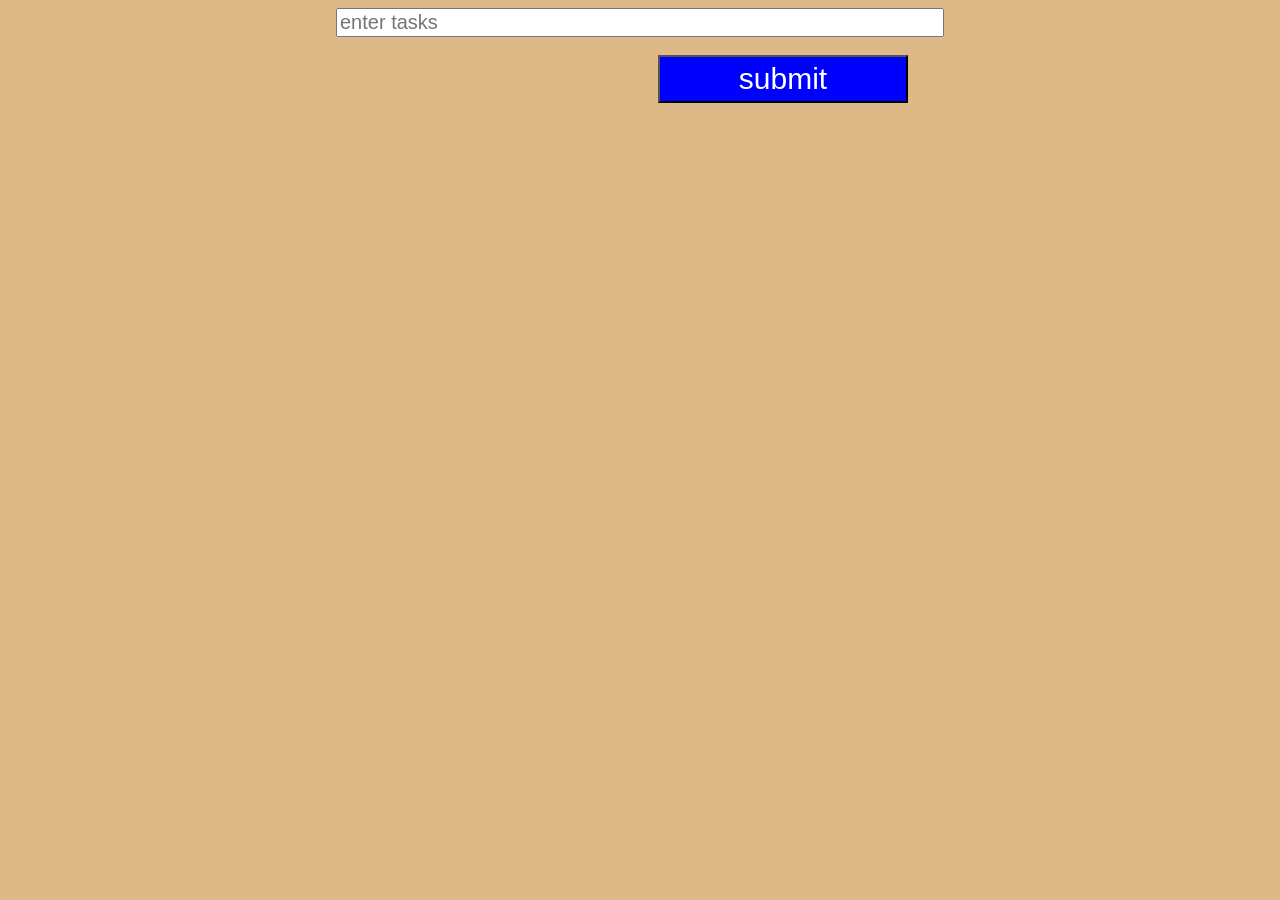
<file: milestone_1_assignment/todo_app.html>
<!DOCTYPE html>
<html lang="en">
<head>
    <meta charset="UTF-8">
    <meta http-equiv="X-UA-Compatible" content="IE=edge">
    <meta name="viewport" content="width=device-width, initial-scale=1.0">
    <title>to do app  </title>
    <style>
        body{
            background-color: burlywood;
        }
        input{
            display: flex;
            justify-content: center;
            align-items: center;
            width: 600px;
            font-size: 20px;

            margin: 0 auto;
        }
        button{
            width: 250px;
            color: white;
            background-color: blue;
            padding: 5px;
            font-size: 30px;
            position: relative;
            left: 650px;
        }
        button:hover{
            width: 250px;
            color: black;
            background-color: aqua;
            padding: 5px;
            font-size: 30px;
            position: relative;
            left: 650px;
        }

    </style>
</head>
<body>
    <input type="text" placeholder="enter tasks" id="task"> <br>
    <button onclick="todo()">submit</button>
    <ul id="todo_task"></ul>
</body>
</html>
<script>
function todo() 
{
   var task = document.getElementById("task").value;
   task.innerText = "";
if(task.length==0)
{
    alert("please write your task first")
}
else{



  var li = document.createElement("li");
  
  var text = document.createTextNode(task);
  li.appendChild(text);

  var taskList = document.getElementById("todo_task");
  taskList.appendChild(li);
  taskList.color="white";
}
  
}

</script>
</file>
<file: project1_counter/style.css>
body{
    height: 100vh;
    display: flex;
    justify-content: center;
    align-items: center;
    background-image: linear-gradient(blue,red);
}
.card{
    width: 500px;
    display: flex;
    flex-flow: column;
    justify-content: center;
    align-items: center;
    row-gap: 25px;
    box-shadow: 0 0 5px 0px black;
    padding: 20px;
    color: black;
    background-color: coral;
    
}
h2{
    color: rgb(237, 243, 245);
    text-decoration: underline;
    font-size: xx-large;
}
button{
    padding: 12px;
    border: 1px solid black;
    font-size: 17px;
    border-radius: 15px;
}
span
{
    border: 1px solid black;
    font-size: 17px;
    background-color: #f0f0f0;
    padding: 12px;
    
}
.inputnumber{
    display: flex;
    gap: 35px;
}
#lbl{
    background-color: blue;
    color: white;
    width: 20px;
    text-align: center;
}
#add{
    background-color: yellow;
    color: black;
}
#sub{
    background-color: green;
    color: white;
}
#reset{
    background-color: red;
    color: white;
}
#add:hover{
    background-color: white;
    color: black;
}
#sub:hover{
    background-color: white;
    color: black;
}
#reset:hover{
    background-color: white;
    color: black;
}
button:hover{
    scale: 1.1;
    background-color: transparent;
}
</file>
